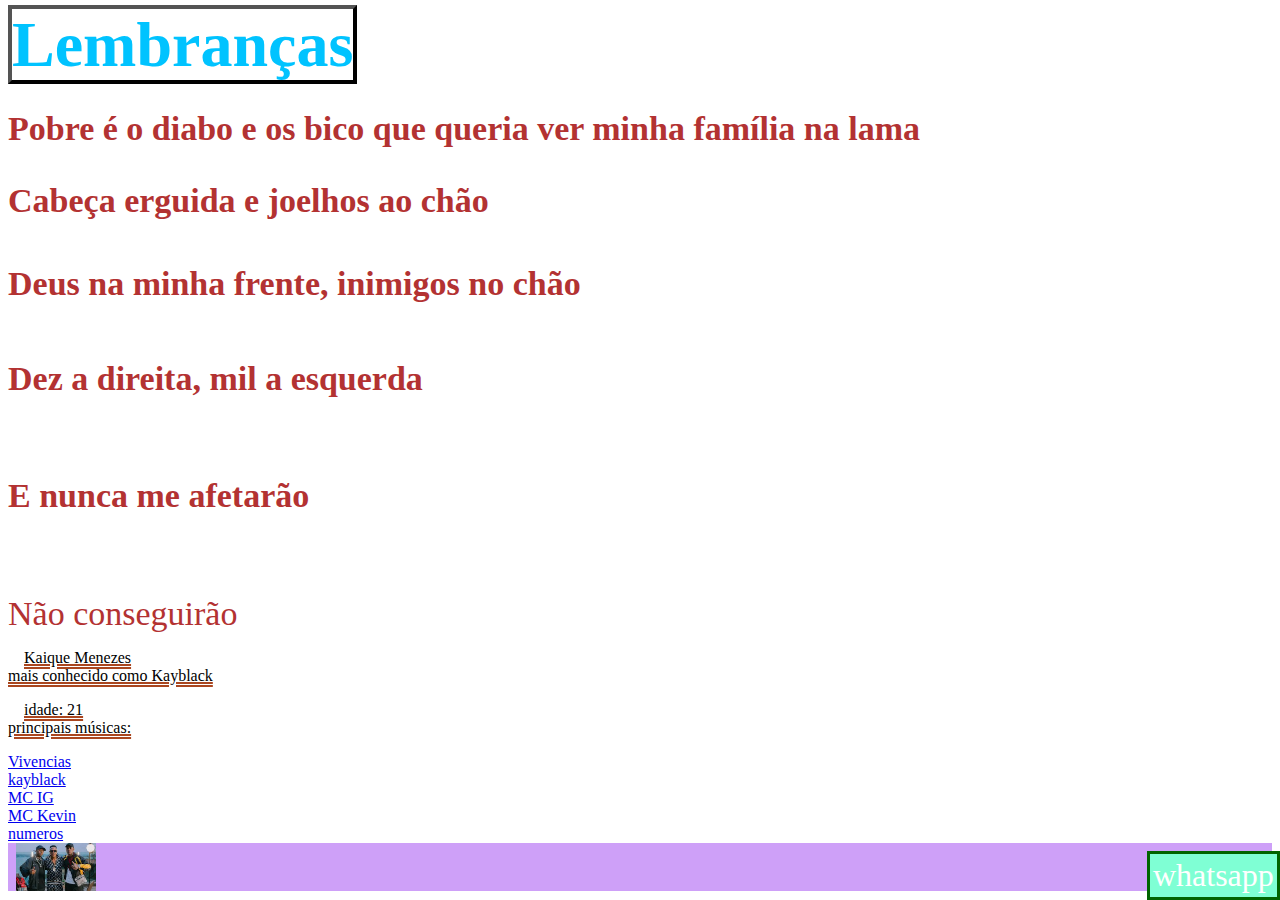
<file: index.html>
<!DOCTYPE html>
<html lang="en">
<head>
    <meta charset="UTF-8">
    <meta http-equiv="X-UA-Compatible" content="IE=edge">
    <meta name="viewport" content="width=device-width, initial-scale=1.0">
    <title>crias</title>
    <link rel="stylesheet" href="./css/estilo.css"/>
</head>
<body>
  <h1>Lembranças</h1>  
  <h2>Pobre é o diabo e os bico que queria ver minha família na lama</h2>
  <h3>Cabeça erguida e joelhos ao chão</h3>
  <h4>Deus na minha frente, inimigos no chão</h4>
  <h5>Dez a direita, mil a esquerda</h5>
  <h6>E nunca me afetarão</h6>
  <h7>Não conseguirão</h7>
  
  

  <p>Kaique Menezes<br/>mais conhecido como Kayblack</p>
  <p>idade: 21<br/>principais músicas:</p>

  <a href="https://www.youtube.com/watch?v=4B4LMfD6aeE" target="_blank">Vivencias</a>
  <br/>
  <a href="pagina1.html">kayblack</a>
  <br/>
  <a href="pages/pagina2.html">MC IG</a>
  <br/>
  <a href="pages/pagina3.html">MC Kevin</a>
  <br/>
  <a href="pages/pagina4.html">numeros</a>
  <div id="whats">whatsapp</div>
<footer></footer>
</body>


</html>
</file>
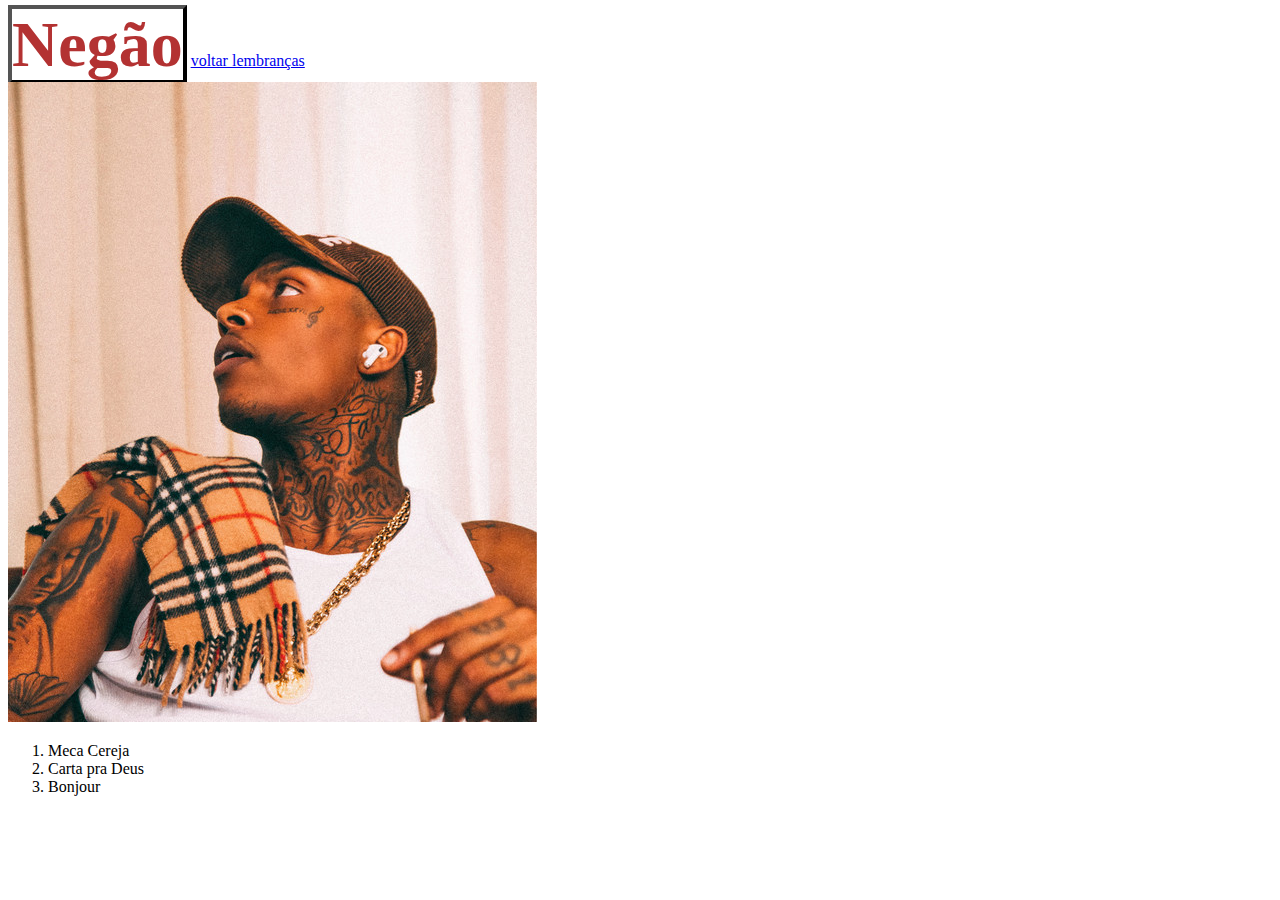
<file: pagina1.html>
<!DOCTYPE html>
<html lang="en">
<head>
    <meta charset="UTF-8">
    <meta http-equiv="X-UA-Compatible" content="IE=edge">
    <meta name="viewport" content="width=device-width, initial-scale=1.0">
    <title>kayblack</title>
</head>
<link rel="stylesheet" href="./css/estilo.css"/>
<body>
  <h1 id="pagina1">Negão</h2>  
  <a href="index.html">voltar lembranças</a>
  <br/>
  <img src="img/kayblack.jpeg" alt="kayblack" />

  <ol>
    <li>Meca Cereja</li>
    <li>Carta pra Deus</li>
    <li>Bonjour</li>
    </ol>
</body>
</html>
</file>
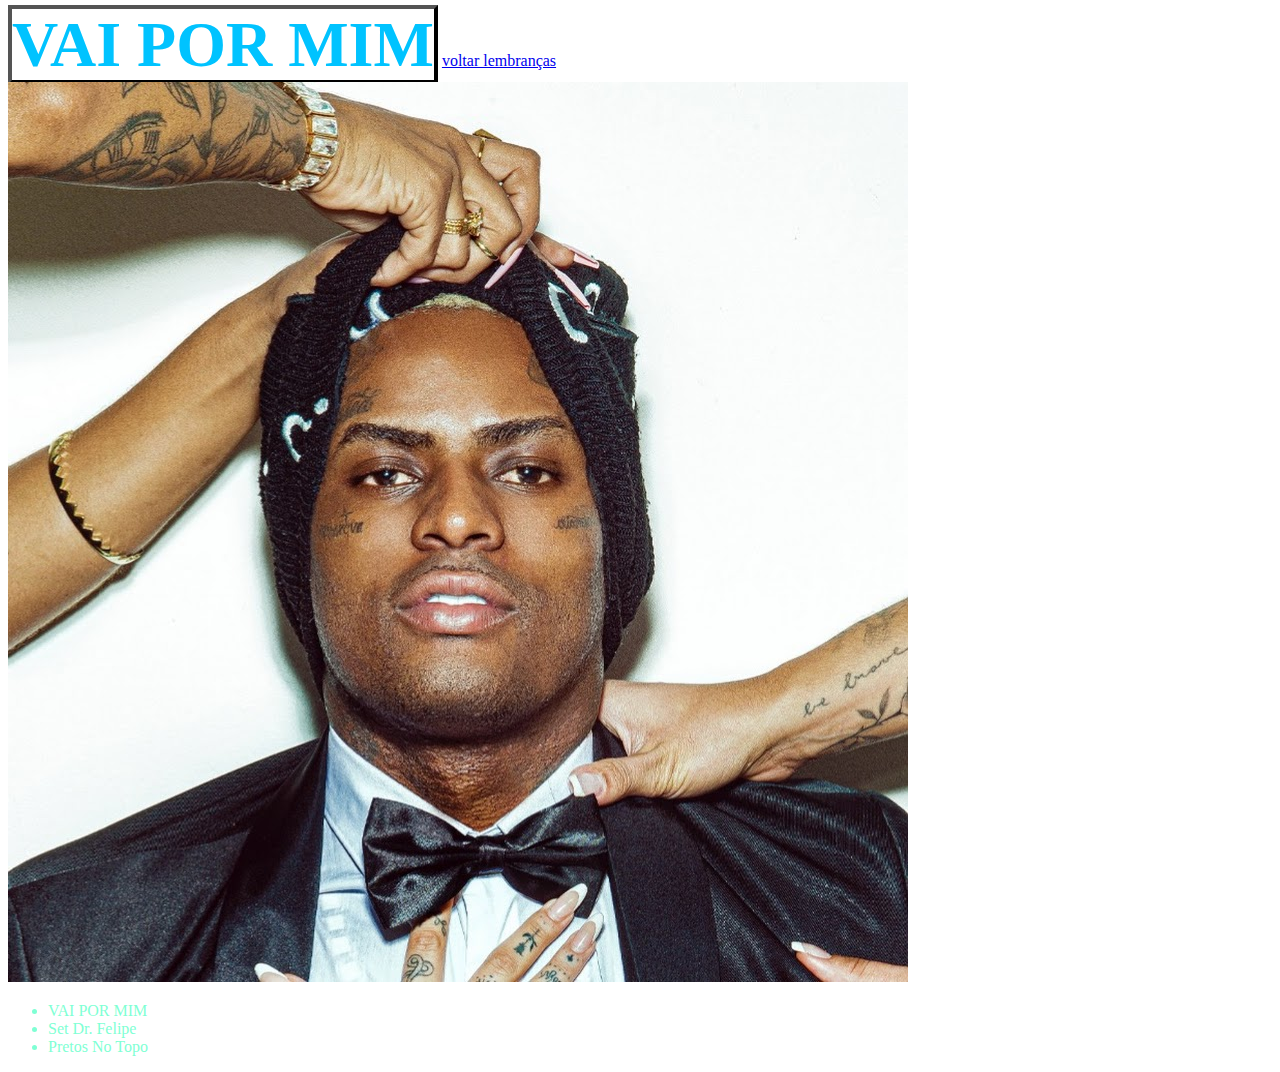
<file: pages/pagina2.html>
<!DOCTYPE html>
<html lang="en">
<head>
    <meta charset="UTF-8">
    <meta http-equiv="X-UA-Compatible" content="IE=edge">
    <meta name="viewport" content="width=device-width, initial-scale=1.0">
    <title>MC IG</title>
</head>
<link rel="stylesheet" href="../css/estilo.css"/>
<body>
  <h1 class="pagina2">VAI POR MIM</h1>  
  <a href="../index.html">voltar lembranças</a>
  <br/>
  <img src="../img/MCIG.jpg" alt="MC IG"/>
  <ul>
    <li>VAI POR MIM</li>
    <li>Set Dr. Felipe</li>
    <li>Pretos No Topo</li>
    </ul> 
</body>
</html>
</file>
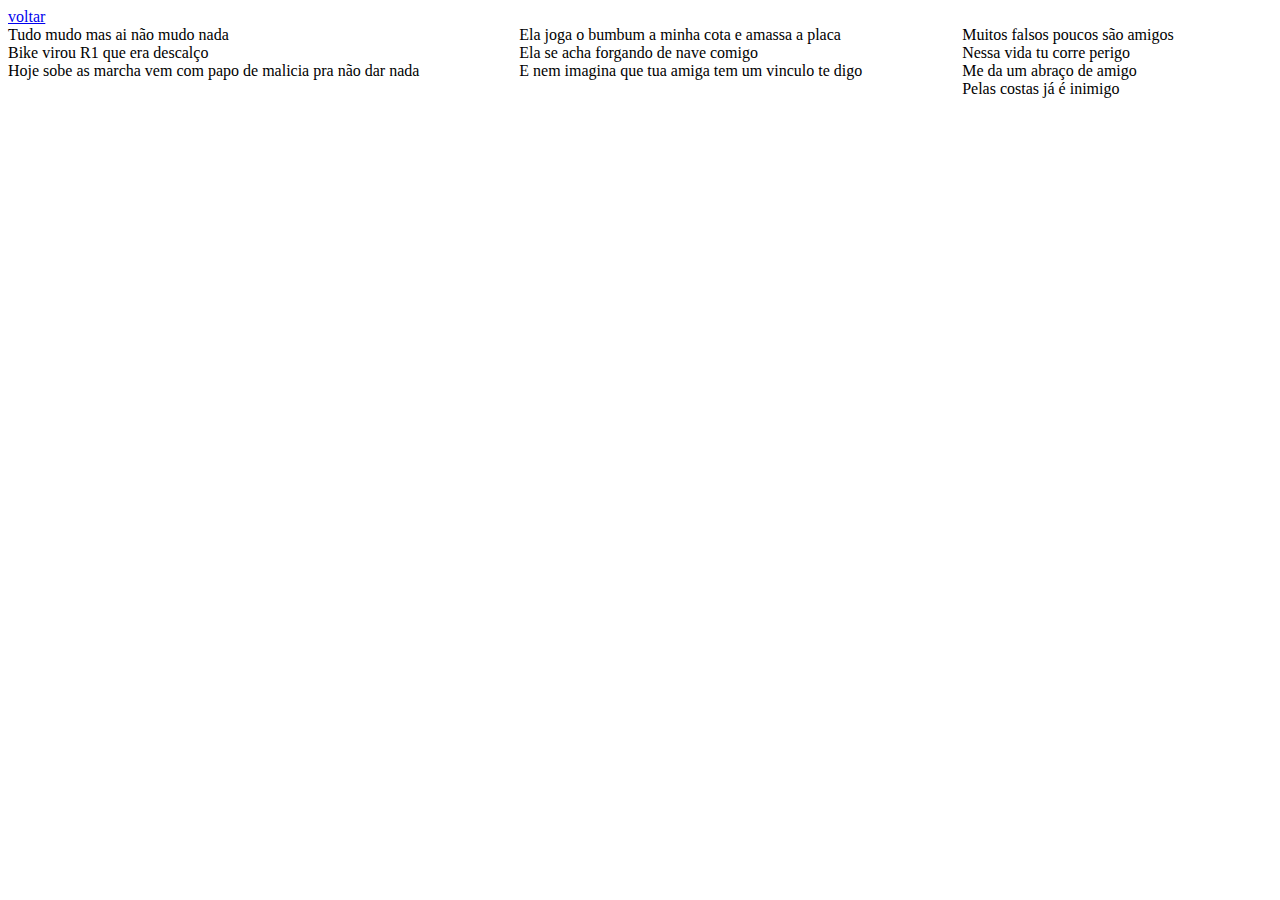
<file: pages/pagina3.html>
<!DOCTYPE html>
<html lang="en">
<head>
    <meta charset="UTF-8">
    <meta http-equiv="X-UA-Compatible" content="IE=edge">
    <meta name="viewport" content="width=device-width, initial-scale=1.0">
    <title>Mc Kevin</title>
    <link href="../css/estilo.css" rel="stylesheet"/>
</head>

<body>
<a href="../index.html">voltar</a>
<main class="grid">   
 <article>
    Tudo mudo mas ai não mudo nada<br>
    Bike virou R1 que era descalço<br>
    Hoje sobe as marcha vem com papo de malicia pra não dar nada
 </article>
 <article>
    Ela joga o bumbum a minha cota e amassa a placa<br>
    Ela se acha forgando de nave comigo<br>
    E nem imagina que tua amiga tem um vinculo te digo
 </article>
 <article>
    Muitos falsos poucos são amigos<br>
    Nessa vida tu corre perigo<br>
    Me da um abraço de amigo<br>
    Pelas costas já é inimigo
 </article>
</body>
</html>
</file>
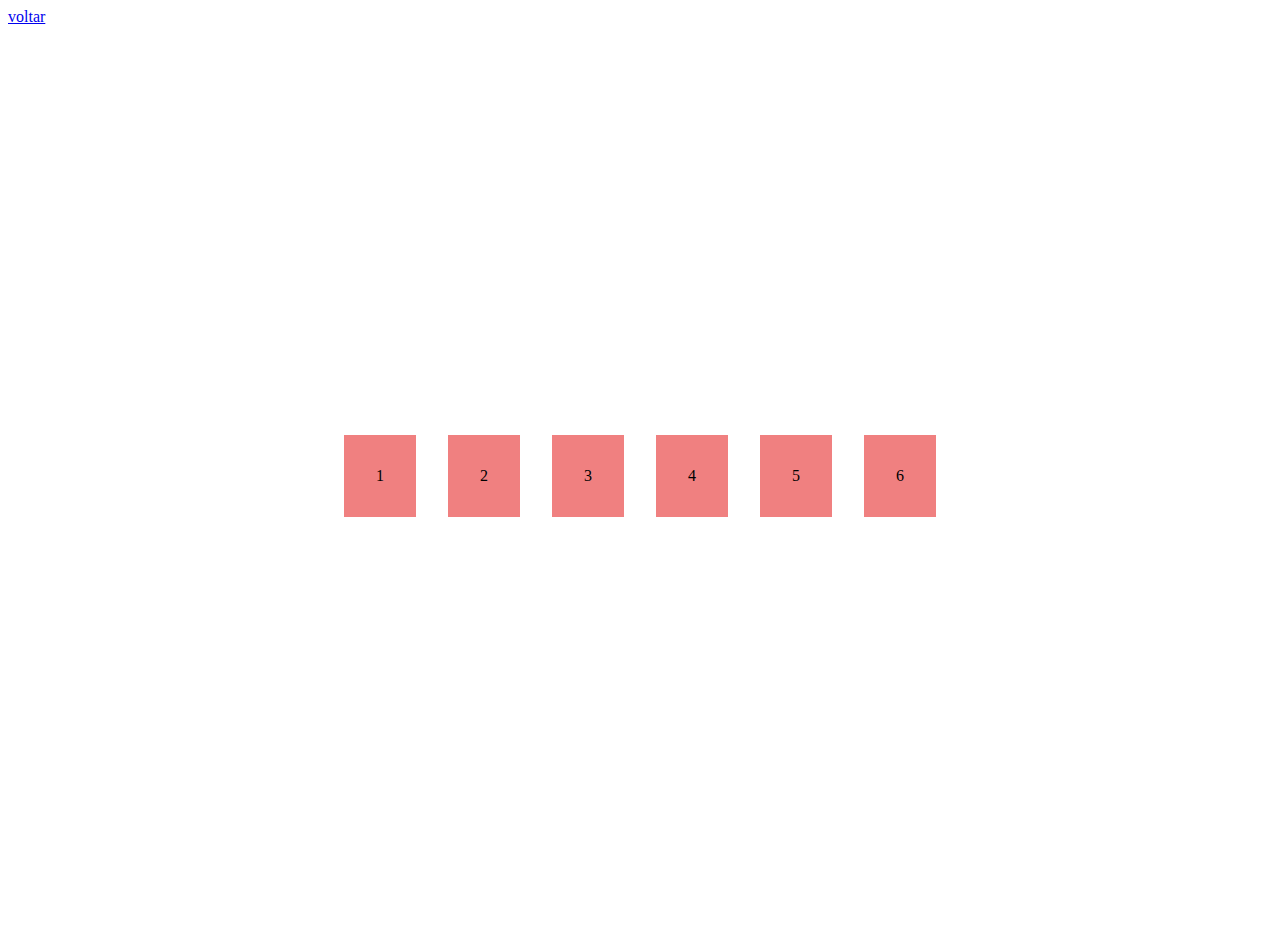
<file: pages/pagina4.html>
<!DOCTYPE html>
<html lang="en">
<head>
    <meta charset="UTF-8">
    <meta http-equiv="X-UA-Compatible" content="IE=edge">
    <meta name="viewport" content="width=device-width, initial-scale=1.0">
    <title>Artistas</title>
    <link href="../css/estilo.css" rel="stylesheet" />
</head>

<body>
    <a href="../index.html" >voltar</a>
    <main class="flexbox">
        <article> 1 </article>
        <article> 2 </article>
        <article> 3 </article>
        <article> 4 </article>
        <article> 5 </article>
        <article> 6 </article>
        </main>
</html>
</file>
<file: css/estilo.css>
h1 {
    color:rgb(0, 195, 255); 
    font-size: 64px;
    border:0.3rem groove rgb(0, 0, 0);
    border-radius: 0.7rem groove rgb(255, 255, 255);
    border-style: outset;
    display: inline;  
}

h2{
    color:rgb(179, 50, 50); font-size: 34px;
}
h3 {
    color:rgb(179, 50, 50); font-size: 34px
}
h4{
    color:rgb(179, 50, 50); font-size: 34px
}
h5 {
    color:rgb(179, 50, 50); font-size: 34px
}
h6 {
    color:rgb(179, 50, 50);font-size: 34px
}
h7{
    color:rgb(179, 50, 50);font-size: 34px
}


h1#pagina1{
    color:rgb(179, 50, 50);
}
body ul li{
    color:aquamarine;
}
p{
    text-decoration: underline rgb(170, 70, 31) double 0.1rem;
    text-indent: 1rem;
}
p.maiusculo{
    text-transform: uppercase;
    text-align: center;
    letter-spacing: 1rem;
    line-height: 2rem;
    word-spacing: 2rem;
    color:azure;
    font: italic small-caps bold 2rem monospace;
    text-shadow: 0.2rem 0.2rem 0.3rem black, 0 0 1rem blue, 0 0 2rem darkblue;
    }

    footer {
        clear: both;
        background: #cea0f8 url("../img/kayig.jpeg") no-repeat 0.5rem bottom;
        background-size: 5rem;
        height: 3rem;
    }

    a:visited, a:active{
        text-decoration: underline;
        color: brown;
    }

    a:hover {
    text-decoration: underline;
    color: rgb(42, 165, 97);
}

    

main.grid {
 display: grid;
 grid-template-columns:auto auto auto;
 gap: 0.1rem  
}

main.flexbox {
display: flex; 
height: 100vh; 
justify-content: center; 
align-items: center;
}
main.flexbox article {
background-color: lightcoral;
margin: 1rem; 
padding: 2rem;
}

div#whats {
    position: fixed;
    right: 0;
    bottom: 0;
    display: inline;
    z-index: 2rem;
    background-color:aquamarine;
    color: rgb(255, 255, 255);
    border: 0.2rem solid darkgreen;
    padding: 0.2rem;
    font-size: 2rem;
}
</file>
